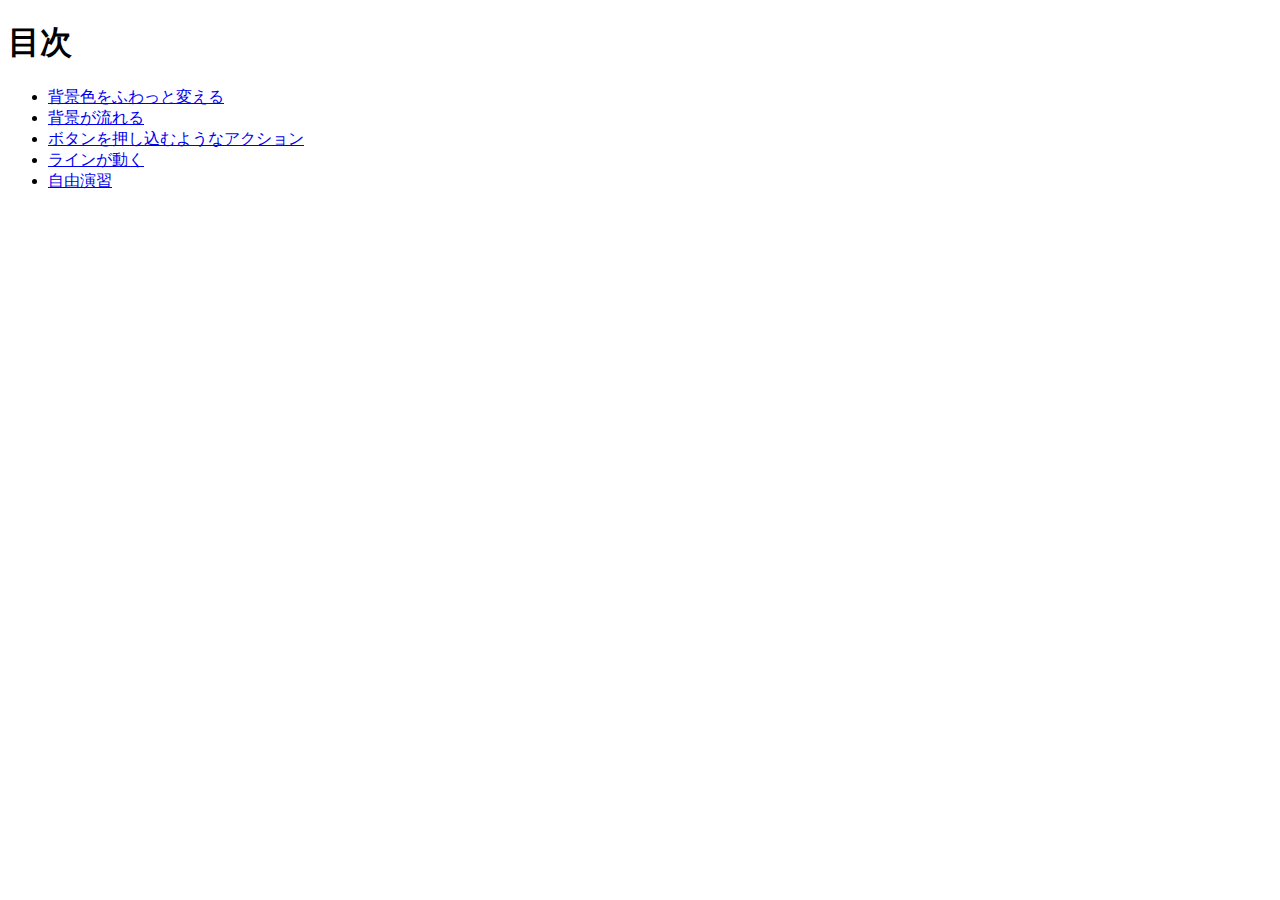
<file: index.html>
<!DOCTYPE html>
<html lang="ja">
<head>
  <meta charset="UTF-8">
  <title>20251114-js</title>
</head>
<body>
  <h1>目次</h1>
  <ul>
    <li><a href="C3-02/index.html">背景色をふわっと変える</a></li>
    <li><a href="C3-03/index.html">背景が流れる</a></li>
    <li><a href="C3-04/index.html">ボタンを押し込むようなアクション</a></li>
    <li><a href="C3-05/index.html">ラインが動く</a></li>
    <li><a href="free/index.html">自由演習</a></li>
  </ul>
</body>
</html>
</file>
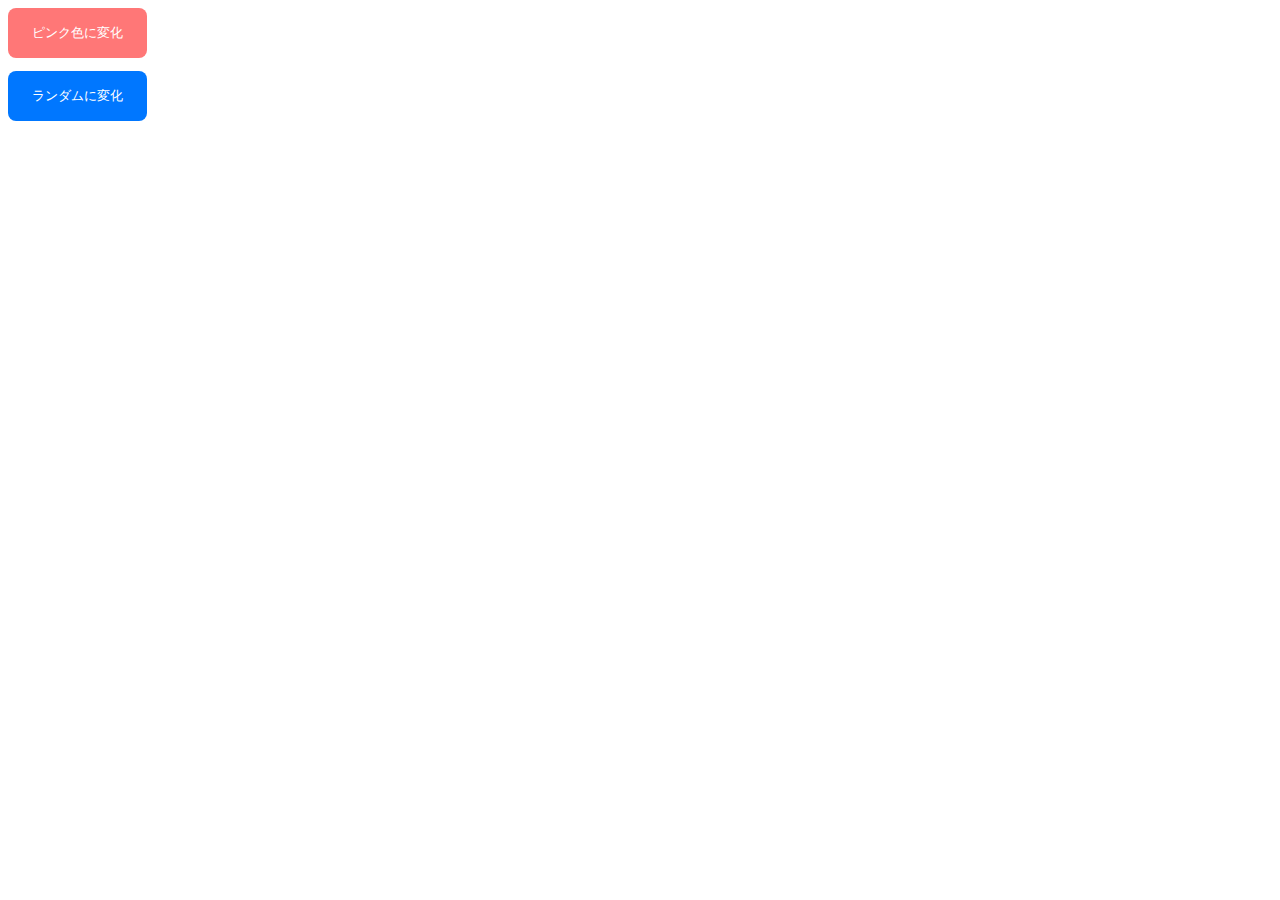
<file: C3-02/index.html>
<!DOCTYPE html>
<html lang="ja">
<head>
  <meta charset="UTF-8">
  <title>C3-02 背景色をふわっと変える</title>
  <link rel="stylesheet" href="style.css">
</head>
<body>
  <button class="fade-button-pink">ピンク色に変化</button>

  <button id="fade-button-random">ランダムに変化</button>

  <script src="script.js"></script>
</body>
</html>
</file>
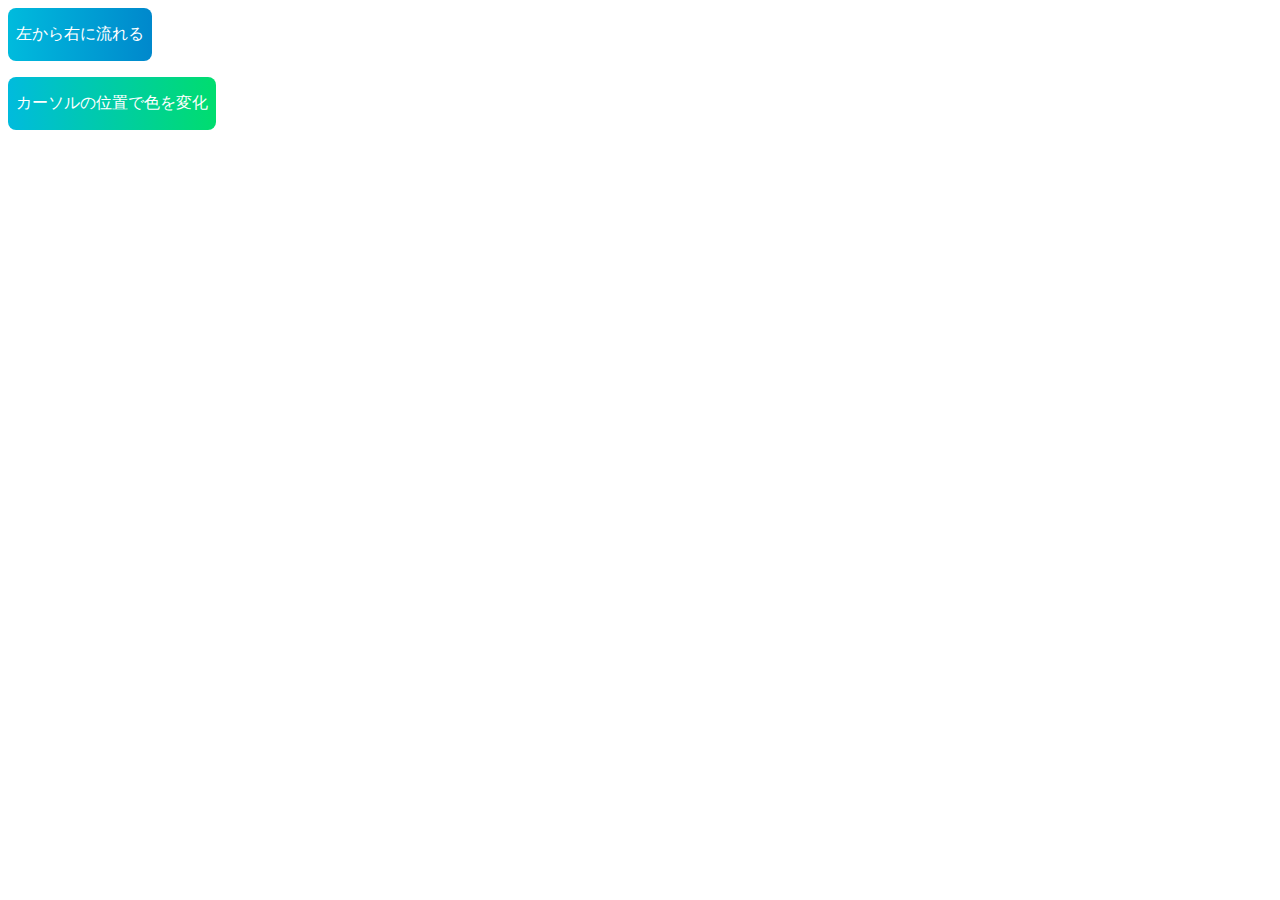
<file: C3-03/index.html>
<!DOCTYPE html>
<html lang="ja">
<head>
  <meta charset="UTF-8">
  <title>C3-03 背景が流れる</title>
  <link rel="stylesheet" href="style.css">
</head>
<body>
    <button class="flow-button">左から右に流れる</button>

    <button id="flow-button-js">カーソルの位置で色を変化</button>
  
  <script src="script.js"></script>
</body>
</html>
</file>
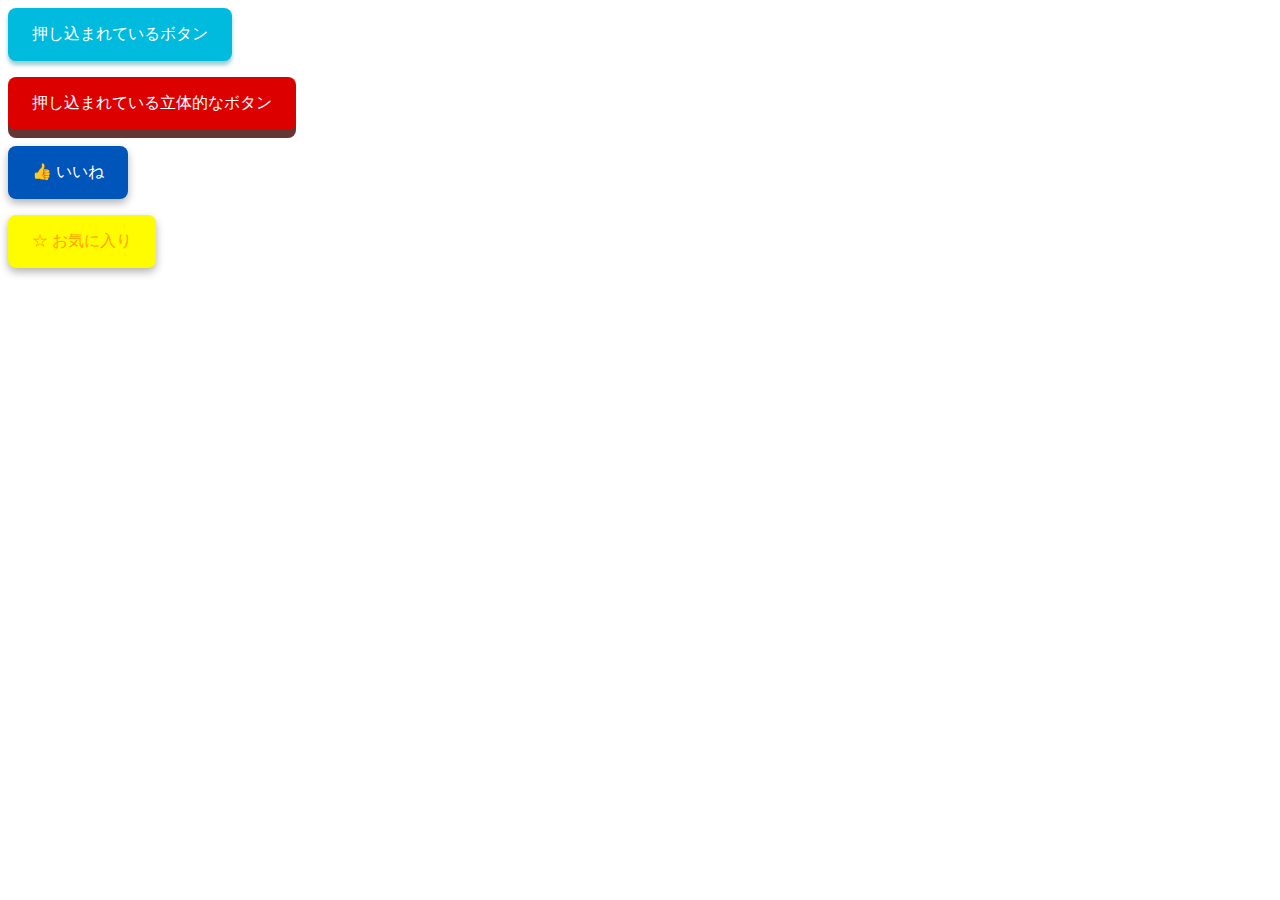
<file: C3-04/index.html>
<!DOCTYPE html>
<html lang="ja">
<head>
  <meta charset="UTF-8">
  <title>ボタンを押し込むようなアクション</title>
  <link rel="stylesheet" href="style.css">
</head>
<body>
    <button class="press-button">押し込まれているボタン</button>
    <button class="press-button-solid">押し込まれている立体的なボタン</button>

    <button class="like-button-js">👍 いいね</button>
    <button class="fav-button-js">☆ お気に入り</button>

  <script src="script.js"></script>
</body>
</html>
</file>
<file: C3-02/style.css>
@charset "utf-8";

button{
    display: block;
    margin-bottom: 1em;
}

/* ピンク色に変化 */
.fade-button-pink{
    padding: 1rem 1.5rem;
    font-style: 1rem;
    border: none;
    border-radius: 8px;
    background-color: #f77;
    color: #fff;
    cursor: pointer;
    transition: background-color 0.8s ease;
}
.fade-button-pink:hover{
    background-color: #fcc;
}

/* ランダムに変化 */
#fade-button-random{
    padding: 1rem 1.5rem;
    font-style: 1rem;
    border: none;
    border-radius: 8px;
    background-color: #07f;
    color: #fff;
    cursor: pointer;
    transition: background-color 0.3s ease;
}
</file>
<file: C3-03/style.css>
@charset "utf-8";

button{
    display: block;
    margin-bottom: 1rem;
}

.flow-button{
    padding: 1rem 0.5rem;
    font-size: 1rem;
    border: none;
    border-radius: 8px;
    color: #fff;
    background: linear-gradient(90deg,#0bd,#05b);
    background-size: 200% 100%;
    cursor: pointer;
    transition: background-position 0.4s ease;
}

.flow-button:hover{
    background-position: -100% 0;
}


#flow-button-js{
    padding: 1rem 0.5rem;
    font-size: 1rem;
    border: none;
    border-radius: 8px;
    color: #fff;
    background: linear-gradient(90deg,#0bd,#0f0);
    background-size: 200% 100%;
    cursor: pointer;
    transition: background-position 0.2s ease;
}
</file>
<file: C3-04/style.css>
@charset "utf-8";

button{
    display: block;
    margin-bottom: 1rem;
}

.press-button{
    padding: 1rem 1.5rem;
    font-size: 1rem;
    border: none;
    border-radius: 8px;
    color: #fff;
    background-color: #0bd;
    box-shadow: 0 4px 4px rgba(0,126,148,.4);
    cursor: pointer;
    transition: translate 0.2s ease, box-shadow 0.2s ease;
}

.press-button:hover{
    translate: 0 2px;
    box-shadow: 0 2px 4px rgba(0,126,148,.2);
}

.press-button-solid{
    padding: 1rem 1.5rem;
    font-size: 1rem;
    border: none;
    border-radius: 8px;
    color: #fff;
    background-color: rgb(221,0,0);
    box-shadow: 0 8px 0 rgba(62,1,1,0.8);
    cursor: pointer;
    transition: translate 0.2s ease, box-shadow 0.2s ease;
}

.press-button-solid:hover{
    translate: 0 4px;
    box-shadow: 0 4px 0 rgba(62,1,1,0.8);
}

.like-button-js{
    padding: 1rem 1.5rem;
    font-size: 1rem;
    border: none;
    border-radius: 8px;
    color: #fff;
    background-color: #05b;
    box-shadow: 0 4px 8px rgba(0,0,0,.3);
    cursor: pointer;
    transition: translate 0.2s ease, box-shadow 0.2s ease;
}

.like-button-js:hover{
    translate: 0 2px;
    box-shadow: 0 2px 4px rgba(0,0,0,.3);
}

.like-button-js.liked {
  background: #037;
  box-shadow: 0 1px 2px rgba(0,0,0,0.3);
}

.fav-button-js{
    padding: 1rem 1.5rem;
    font-size: 1rem;
    border: none;
    border-radius: 8px;
    color: #ffa200;
    background-color: #fffb00;
    box-shadow: 0 4px 8px rgba(0,0,0,.3);
    cursor: pointer;
    transition: translate 0.2s ease, box-shadow 0.2s ease;
}

.fav-button-js:hover{
    translate: 0 2px;
    box-shadow: 0 2px 4px rgba(0,0,0,.3);
}

.fav-button-js.faved {
  background: #ffb700;
  box-shadow: 0 1px 2px rgba(0,0,0,0.3);
  color: #fff;
}
</file>
